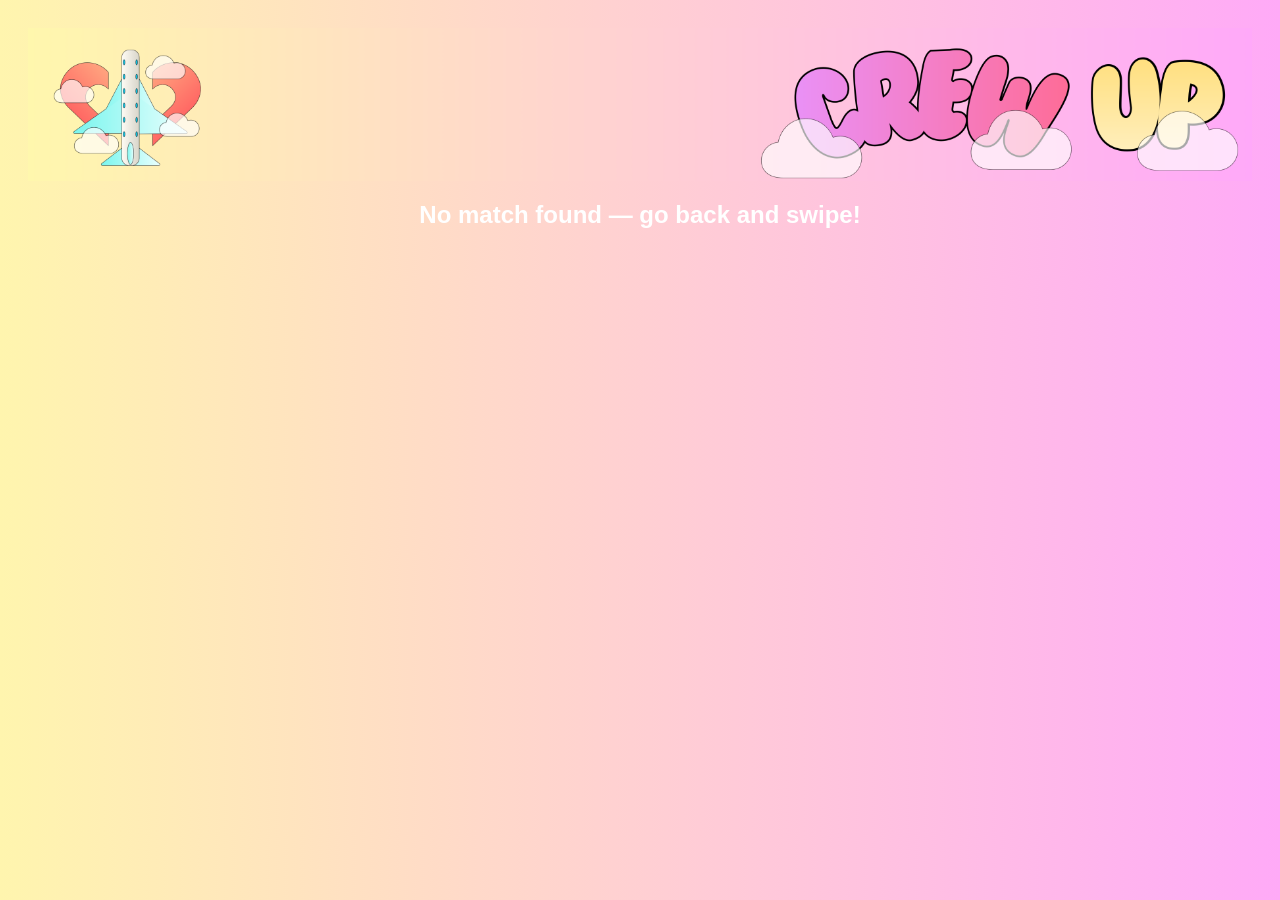
<file: match.html>
<!DOCTYPE html>
<html lang="en">
<head>
    <meta charset="UTF-8">
    <title>CrewUp - Your Match</title>
    
    <link rel="stylesheet" href="css/match.css">

    <script src="js/data.js" defer></script>
    <script src="js/match.js" defer></script>
</head>
<body>
    <header class="site-header">
        <img class="banner-image" src="images/CrewUp_banner.png" alt="">
    </header>


    <h1>You matched!</h1>

    <img id="matchImage" src="" alt="">
    <h2 id="matchName"></h2>
    <p id="matchBio"></p>

    <div class="compatibility">
        <span id="compatibilityScore"></span>
    </div>

    <div class="shared-holidays">
        <h3>You both liked:</h3>
        <div id="sharedHolidays"></div>
    </div>

    <button onclick="window.location.href='itinerary.html'">
        Plan your trip ->
    </button>

<script>
    
</script>

</body>
</html>
</file>
<file: css/match.css>
body {
  font-family: sans-serif;
  display: flex;
  flex-direction: column;
  align-items: center;
  padding: 20px;
  background-image: linear-gradient(to left, #ffaaf7, #fff5ae);
  color: white;
  padding-bottom: 20px;
}

.banner-image {
    width: 100%;
    height: auto;
    display: block;
    
} 

.site-header {
    background-color: #ffffff;
    border-bottom: 0px solid #e0e0e0;
}

#matchImage {
  width: 120px;
  height: 120px;
  border-radius: 50%;
  object-fit: cover;
  margin: 20px 0;
}

.compatibility {
  font-size: 2rem;
  color: green;
  margin: 10px 0;
}

.shared-holidays {
  margin: 20px 0;
  text-align: center;
}

.holiday-pill {
  background: #1a2635;
  padding: 8px 16px;
  border-radius: 20px;
  margin: 6px;
  display: inline-block;
  font-size: 0.85rem;
}

button {
  padding: 14px 40px;
  font-size: 1.2rem;
  border: none;
  border-radius: 8px;
  cursor: pointer;
  background: green;
  color: white;
  margin-top: 20px;
}
</file>
